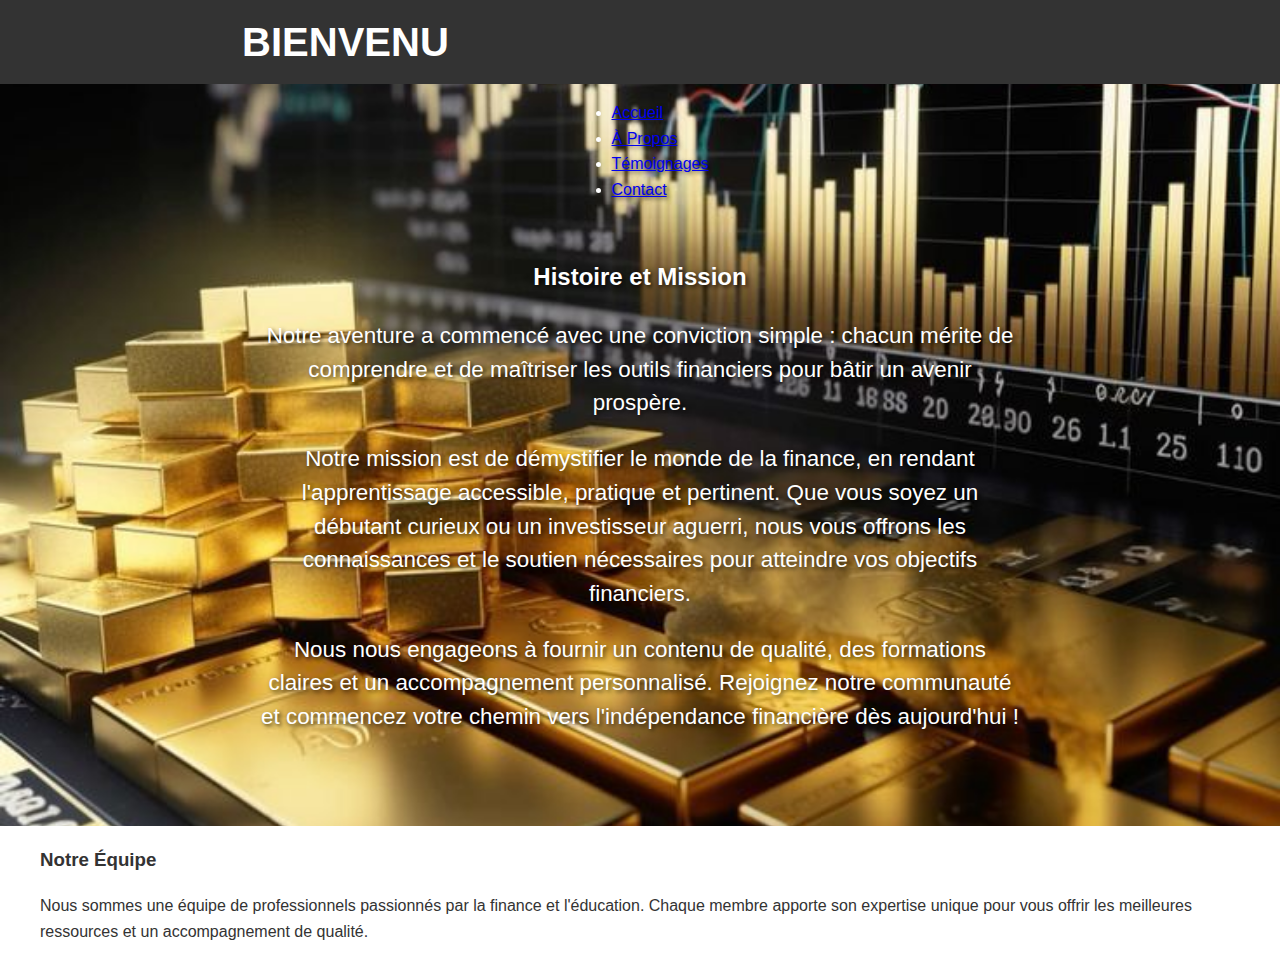
<file: about.html>
<!DOCTYPE html>
<html lang="fr">
<head>
    <meta charset="UTF-8">
    <meta name="viewport" content="width=device-width, initial-scale=1.0">
    <title>À Propos - Gagner en Finance</title>
    <link rel="stylesheet" href="style.css">
    </head>
<body>

    <header class="top-header">
        <div class="container">
            <h1>BIENVENUE SUR GAGNER EN FINANCE !</h1>
        </div>
    </header>

    <section class="hero-section">
        <img src="img/lingots-finance.png" alt="Graphiques financiers et lingots d'or" class="hero-background-image">

        <nav class="main-nav">
            <div class="container">
                <ul>
                    <li><a href="index.html">Accueil</a></li>
                    <li><a href="about.html">À Propos</a></li>
                    <li><a href="testimonials.html">Témoignages</a></li>
                    <li><a href="contact.html">Contact</a></li>
                </ul>
            </div>
        </nav>

        <div class="hero-content">
            <div class="container">
                <h2> Histoire et Mission</h2>
                <p>  Notre aventure a commencé avec une conviction simple : chacun mérite de comprendre et de maîtriser les outils financiers pour bâtir un avenir prospère.</p>
                <p>Notre mission est de démystifier le monde de la finance, en rendant l'apprentissage accessible, pratique et pertinent. Que vous soyez un débutant curieux ou un investisseur aguerri, nous vous offrons les connaissances et le soutien nécessaires pour atteindre vos objectifs financiers.</p>
                <p>Nous nous engageons à fournir un contenu de qualité, des formations claires et un accompagnement personnalisé. Rejoignez notre communauté et commencez votre chemin vers l'indépendance financière dès aujourd'hui !</p>
                </div>
        </div>
    </section>

    <section class="additional-info">
        <div class="container">
            <h3>Notre Équipe</h3>
            <p>Nous sommes une équipe de professionnels passionnés par la finance et l'éducation. Chaque membre apporte son expertise unique pour vous offrir les meilleures ressources et un accompagnement de qualité.</p>
            </div>
    </section>
    <script src="script.js" defer></script>
    </body>
</html>
</file>
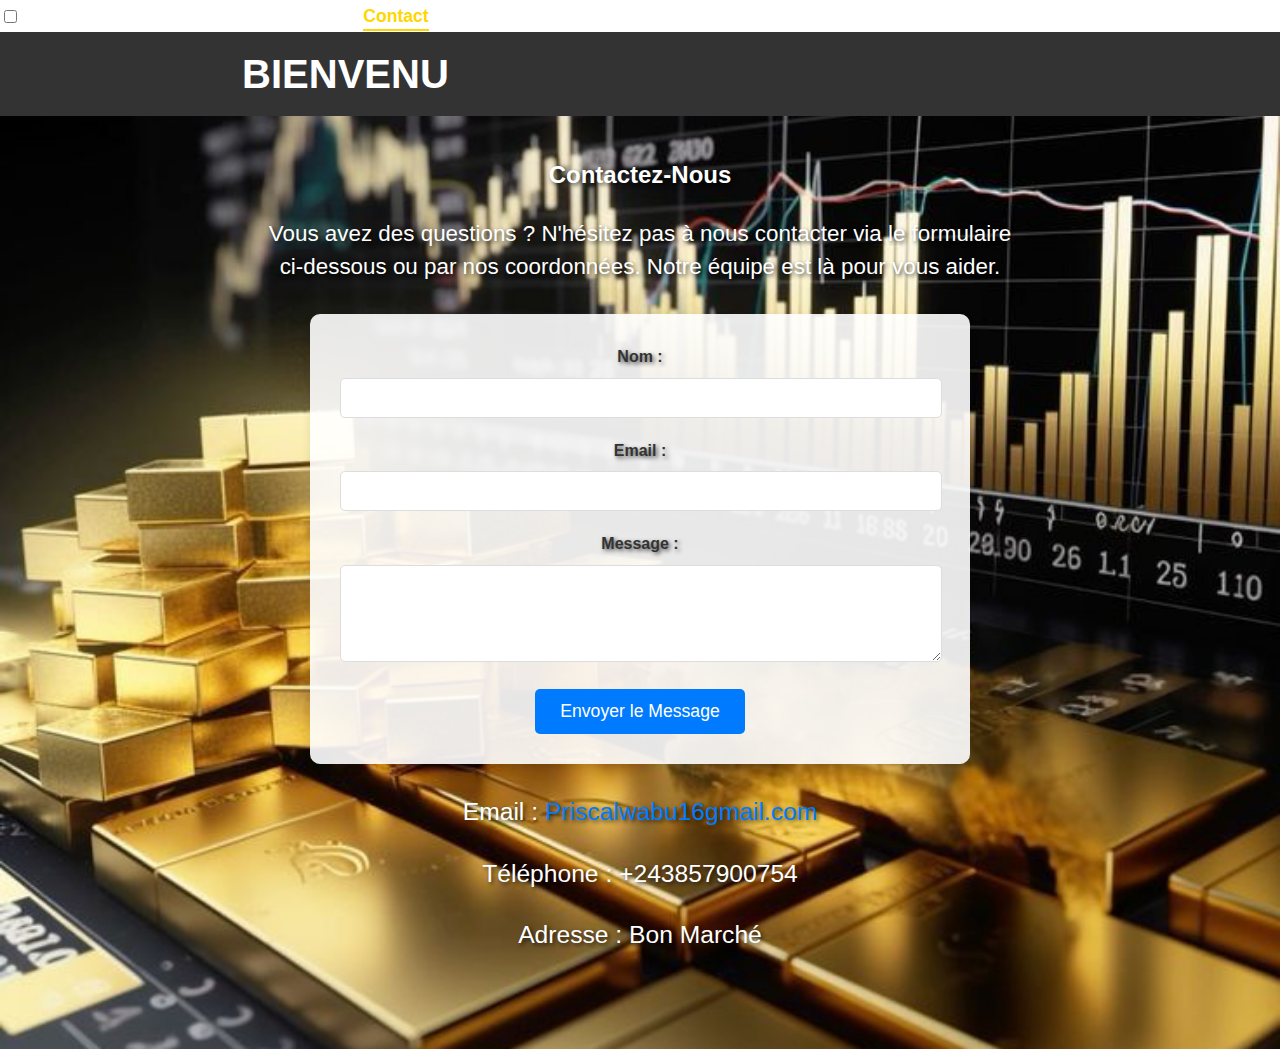
<file: contact.html>
<!DOCTYPE html>
<html lang="fr">
<head>
    <meta charset="UTF-8">
    <meta name="viewport" content="width=device-width, initial-scale=1.0">
    <title>Contact - Gagner en Finance</title>
    <link rel="stylesheet" href="style.css">
    </head>
<body>

    <nav class="navbar">
        <div class="logo">Gagner en Finance</div>
        <input type="checkbox" id="menu-toggle" />
        <label for="menu-toggle" class="menu-icon">&#9776;</label>
        <ul class="menu">
          <li><a href="index.html">Accueil</a></li>
          <li><a href="about.html">À Propos</a></li>
          <li><a href="testimonials.html">Témoignages</a></li>
          <li><a href="contact.html">Contact</a></li>
        </ul>
      </nav>

    <header class="top-header">
        <div class="container">
            <h1>BIENVENUE SUR GAGNER EN FINANCE !</h1>
        </div>
    </header>

    <section class="hero-section">
        <img src="img/lingots-finance.png" alt="Graphiques financiers et lingots d'or" class="hero-background-image">

    

        <div class="hero-content">
            <div class="container">
                <h2>Contactez-Nous</h2>
                <p>Vous avez des questions ? N'hésitez pas à nous contacter via le formulaire ci-dessous ou par nos coordonnées. Notre équipe est là pour vous aider.</p>
                <form action="#" method="POST" class="contact-form">
                    <div class="form-group">
                        <label for="name">Nom :</label>
                        <input type="text" id="name" name="name" required>
                    </div>
                    <div class="form-group">
                        <label for="email">Email :</label>
                        <input type="email" id="email" name="email" required>
                    </div>
                    <div class="form-group">
                        <label for="message">Message :</label>
                        <textarea id="message" name="message" rows="5" required></textarea>
                    </div>
                    <button type="submit" class="btn-submit">Envoyer le Message</button>
                </form>
                <div class="contact-info">
                    <p>Email : <a href="Priscalwabu16gmail.com">Priscalwabu16gmail.com</a></p>
                    <p>Téléphone : +243857900754</p>
                    <p>Adresse : Bon Marché</p>
                </div>
            </div>
        </div>
    </section>

    <section class="map-section">
        <div class="container">
            </div>
    </section>
    <script src="script.js"></script>
    </body>
</html>
</file>
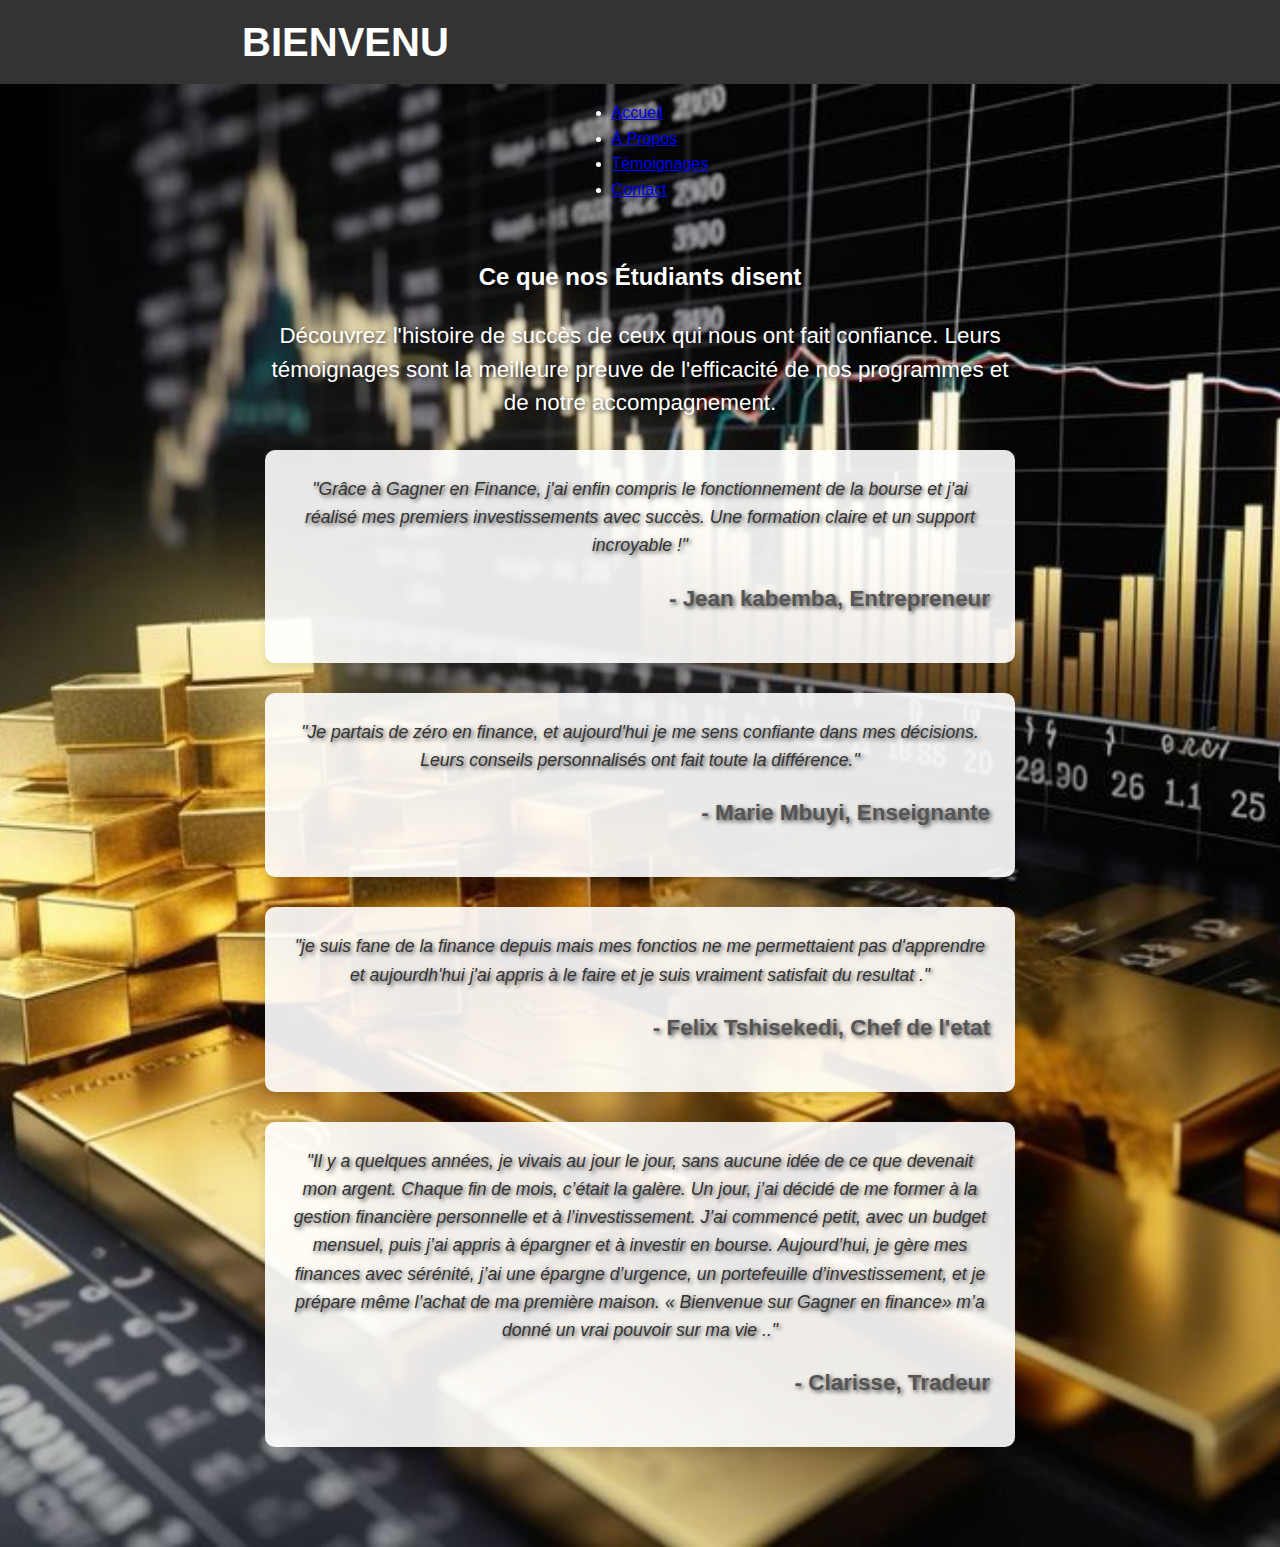
<file: testimonials.html>
<!DOCTYPE html>
<html lang="fr">
<head>
    <meta charset="UTF-8">
    <meta name="viewport" content="width=device-width, initial-scale=1.0">
    <title>Témoignages - Gagner en Finance</title>
    <link rel="stylesheet" href="style.css">
    </head>
<body>

    <header class="top-header">
        <div class="container">
            <h1>BIENVENUE SUR GAGNER EN FINANCE !</h1>
        </div>
    </header>

    <section class="hero-section">
        <img src="img/lingots-finance.png" alt="Graphiques financiers et lingots d'or" class="hero-background-image">

        <nav class="main-nav">
            <div class="container">
                <ul>
                    <li><a href="index.html">Accueil</a></li>
                    <li><a href="about.html">À Propos</a></li>
                    <li><a href="testimonials.html">Témoignages</a></li>
                    <li><a href="contact.html">Contact</a></li>
                </ul>
            </div>
        </nav>
        <div class="hero-content">
            <div class="container">
                <h2>Ce que nos Étudiants disent</h2>
                <p>Découvrez l'histoire de succès de ceux qui nous ont fait confiance. Leurs témoignages sont la meilleure preuve de l'efficacité de nos programmes et de notre accompagnement.</p>
                <div class="testimonial-item">
                    <blockquote>"Grâce à Gagner en Finance, j'ai enfin compris le fonctionnement de la bourse et j'ai réalisé mes premiers investissements avec succès. Une formation claire et un support incroyable !"</blockquote>
                    <p class="testimonial-author">- Jean kabemba, Entrepreneur</p>
                </div>
                <div class="testimonial-item">
                    <blockquote>"Je partais de zéro en finance, et aujourd'hui je me sens confiante dans mes décisions. Leurs conseils personnalisés ont fait toute la différence."</blockquote>
                    <p class="testimonial-author">- Marie Mbuyi, Enseignante</p>
                </div>
                <div class="testimonial-item">
                    <blockquote>"je suis fane de la finance depuis mais mes fonctios ne me permettaient pas d'apprendre et aujourdh'hui j'ai appris à le faire et je suis vraiment satisfait du resultat  ."</blockquote>
                    <p class="testimonial-author">- Felix Tshisekedi, Chef de l'etat</p>
                </div>
                <div class="testimonial-item">
                    <blockquote>"Il y a quelques années, je vivais au jour le jour, sans aucune idée de ce que devenait mon argent. Chaque fin de mois, c’était la galère. Un jour, j’ai décidé de me former à la gestion financière personnelle et à l’investissement. J’ai commencé petit, avec un budget mensuel, puis j’ai appris à épargner et à investir en bourse. Aujourd’hui, je gère mes finances avec sérénité, j’ai une épargne d’urgence, un portefeuille d’investissement, et je prépare même l’achat de ma première maison. « Bienvenue sur Gagner en finance»  m’a donné un vrai pouvoir sur ma vie .."</blockquote>
                    <p class="testimonial-author">- Clarisse, Tradeur</p>
        </div>
    </section>

    <section class="testimonial-list">
        <div class="container">
            </div>
    </section>
    <script src="script.js"></script>
    </body>
</html>
</file>
<file: style.css>
/* --- Styles pour l'Écran de Chargement (AJOUTÉ) --- */
#loading-screen {
    position: fixed; /* Reste en place même au défilement */
    top: 0;
    left: 0;
    width: 100%;
    height: 100%;
    background-color: black; /* Fond noir */
    display: flex; /* Pour centrer le contenu */
    flex-direction: column; /* Pour empiler l'image et le texte */
    justify-content: center; /* Centrage vertical */
    align-items: center; /* Centrage horizontal */
    z-index: 9999; /* Assure qu'il est au-dessus de tout le reste */
    color: white; /* Couleur du texte "FINANCE" */
    font-family: Arial, sans-serif; /* Assurez-vous que cette police est chargée ou une police similaire sera utilisée */
    font-size: 3em; /* Taille du texte "FINANCE" */
    font-weight: bold; /* Pour rendre le texte plus percutant */
    opacity: 1; /* Commencera entièrement visible */
    transition: opacity 1s ease-out; /* Animation de fondu pour la disparition */
}

/* Si vous utilisez une image dans votre écran de chargement (décommenté dans HTML) */
#loading-screen .logo-finance {
    max-width: 180px; /* Ajustez la taille de votre image si nécessaire */
    height: auto;
    margin-bottom: 20px; /* Espace entre l'image et le texte */
}

#loading-screen p {
    margin: 0; /* Supprime la marge par défaut du paragraphe */
}

/* Cache le contenu principal par défaut jusqu'à ce que JS l'affiche */
#main-content {
    display: none;
}

/* --- Votre CSS Existant ci-dessous --- */

/* --- Réinitialisation de base --- */
body {
    margin: 0;
    padding: 0;
    font-family: Arial, sans-serif; /* Exemple de police, ajustez si besoin */
    line-height: 1.6;
    color: #333; /* Couleur de texte par défaut */
}

.container {
    max-width: 1200px; /* Limite la largeur du contenu pour qu'il ne s'étire pas trop */
    margin: 0 auto; /* Centre le conteneur horizontalement */
    padding: 0 20px; /* Ajoute un peu d'espace sur les côtés sur les petits écrans */
}

/* --- Style de l'en-tête principal (top-header) pour gérer le logo/titre et le menu hamburger --- */
.top-header {
    background-color: #333; /* Fond sombre pour la barre du haut */
    color: white; /* Texte blanc */
    padding: 10px 20px; /* Espacement interne */
    display: flex; /* Utilise flexbox pour l'alignement */
    flex-wrap: wrap; /* Permet aux éléments de passer à la ligne sur de petits écrans */
    align-items: center; /* Alignement vertical au centre */
    position: relative; /* Pour positionner absolument le menu si besoin */
    z-index: 20; /* Pour s'assurer que le header est au-dessus du contenu */
}

.top-header .container.header-container { /* Cible le container spécifique dans le header */
    display: flex;
    justify-content: space-between; /* Espacer le bouton hamburger, le logo et le menu */
    align-items: center;
    width: 100%; /* Prend toute la largeur du top-header */
    padding: 0; /* Pas de padding ici, géré par le top-header */
}

/* Styles pour le titre principal (BIENVENUE SUR GAGNER EN FINANCE !) */
.top-header h1 {
    margin: 0; /* Supprime les marges par défaut du h1 */
    font-size: 2.5em; /* Taille de police par défaut */
    white-space: nowrap; /* Empêche le texte de se casser sur plusieurs lignes */
    text-align: center; /* Centre le titre */
    flex-grow: 1; /* Permet au titre de prendre l'espace disponible */
    order: 2; /* Ordre par défaut sur desktop */
}

/* --- Styles pour l'animation du texte "BIENVENUE SUR GAGNER EN FINANCE !" --- */
.animated-char {
    display: inline-block; /* Chaque lettre est un bloc en ligne pour l'animation */
    opacity: 0; /* Masqué au début */
    transform: translateY(20px); /* Commence 20px en dessous */
    transition: transform 0.6s ease-out, opacity 0.6s ease-out; /* Transition douce */
}

/* Clé de l'animation: l'état final de chaque lettre */
.animated-char.animate {
    opacity: 1;
    transform: translateY(0); /* Remonte à sa position normale */
}

/* --- Style de la section Héro (avec l'image de fond) --- */
.hero-section {
    position: relative;
    min-height: 600px;
    display: flex;
    flex-direction: column;
    justify-content: space-between;
    align-items: center;
    overflow: hidden;
    color: white;
    text-shadow: 2px 2px 4px rgba(0, 0, 0, 0.7);
}

.hero-background-image {
    position: absolute;
    top: 0;
    left: 0;
    width: 100%;
    height: 100%;
    object-fit: cover;
    object-position: center;
    z-index: -1;
}

/* --- Style du contenu texte "Votre destination incontournable..." --- */
.hero-content {
    text-align: center;
    padding: 20px;
    border-radius: 8px;
    margin-bottom: 50px;
    max-width: 800px;
    margin-left: auto;
    margin-right: auto;
    z-index: 1;
}

.hero-content p {
    font-size: 1.4em;
    line-height: 1.5;
}

/* --- Styles pour les sections suivantes (ex: .services) --- */
.services {
    padding: 60px 0;
    background-color: #f4f4f4;
    text-align: center;
}

.services h2 {
    font-size: 2.2em;
    margin-bottom: 40px;
}

.service-item {
    background-color: #fff;
    border-radius: 8px;
    box-shadow: 0 2px 5px rgba(0, 0, 0, 0.1);
    padding: 30px;
    margin-bottom: 30px;
    text-align: left;
}

.service-item h3 {
    color: #007bff;
    margin-top: 0;
}

/* Styles pour les témoignages */
.testimonial-item {
    background-color: rgba(255, 255, 255, 0.9);
    color: #333;
    padding: 25px;
    margin: 30px auto;
    border-radius: 10px;
    box-shadow: 0 4px 10px rgba(0, 0, 0, 0.1);
    max-width: 700px;
}

.testimonial-item blockquote {
    font-style: italic;
    margin: 0 0 15px 0;
    font-size: 1.1em;
}

.testimonial-author {
    text-align: right;
    font-weight: bold;
    color: #555;
}

/* Styles pour le formulaire de contact */
.contact-form {
    background-color: rgba(255, 255, 255, 0.9);
    padding: 30px;
    border-radius: 10px;
    box-shadow: 0 4px 10px rgba(0, 0, 0, 0.1);
    max-width: 600px;
    margin: 30px auto;
    color: #333;
}

.form-group {
    margin-bottom: 20px;
}

.form-group label {
    display: block;
    margin-bottom: 8px;
    font-weight: bold;
}

.form-group input[type="text"],
.form-group input[type="email"],
.form-group textarea {
    width: calc(100% - 20px);
    padding: 10px;
    border: 1px solid #ddd;
    border-radius: 5px;
    font-size: 1em;
}

.form-group textarea {
    resize: vertical;
}

.btn-submit {
    background-color: #007bff;
    color: white;
    padding: 12px 25px;
    border: none;
    border-radius: 5px;
    cursor: pointer;
    font-size: 1.1em;
    transition: background-color 0.3s ease;
}

.btn-submit:hover {
    background-color: #0056b3;
}

.contact-info {
    margin-top: 30px;
    font-size: 1.1em;
    text-align: center;
}

.contact-info a {
    color: #007bff;
    text-decoration: none;
}

.contact-info a:hover {
    text-decoration: underline;
}

/* --- Style du bouton "Retour en haut" --- */
#scrollToTopBtn {
    display: none;
    position: fixed;
    bottom: 30px;
    right: 30px;
    z-index: 99;
    border: none;
    outline: none;
    background-color: #007bff;
    color: white;
    cursor: pointer;
    padding: 15px 20px;
    border-radius: 50%;
    font-size: 1.5em;
    box-shadow: 0 4px 8px rgba(0, 0, 0, 0.2);
    transition: background-color 0.3s, opacity 0.3s;
    opacity: 0.8;
}

#scrollToTopBtn:hover {
    background-color: #0056b3;
    opacity: 1;
}

#scrollToTopBtn.show {
    display: block;
}

/* --- Style du lien de navigation actif --- */
/* CORRECTION: Cible .navbar .menu li a.active car le HTML utilise .navbar et non .main-nav */
.navbar .menu li a.active {
    color: #ffd700;
    border-bottom: 2px solid #ffd700;
    padding-bottom: 3px;
}

/* --- Style du pied de page --- */
/* CORRECTION: Utilisation du sélecteur 'footer' direct car ton HTML utilise <footer class="site-footer"> n'est pas utilisé */
footer {
    background-color: #333;
    color: white;
    padding: 20px 0;
    text-align: center;
    font-size: 0.9em;
}

footer .container {
    /* Le container assurera que le contenu ne s'étale pas sur toute la largeur si vous en avez un */
}

footer p {
    margin: 0;
}
.how-it-works {
    background-color: #f0f4f8;
    padding: 60px 20px;
    text-align: center;
  }

  .how-it-works h2 {
    font-size: 2.5em;
    margin-bottom: 40px;
    color: #222;
  }

  .steps {
    display: flex;
    justify-content: center;
    gap: 30px;
    flex-wrap: wrap;
  }

  .step {
    background: white;
    border-radius: 12px;
    padding: 20px;
    max-width: 300px;
    flex: 1 1 280px;
    box-shadow: 0 4px 15px rgba(0, 0, 0, 0.1);
  }

  .step h3{
    color: black;
    margin-top: 15px;;

  }
  .step p {
    color: black;
    line-height: 1.6;

  }

  .step img {
    width: 100%;
    height: 180px;
    object-fit: cover;
    border-radius: 8px;
    margin-bottom: 15px;
  }

/* === STYLES SPÉCIFIQUES POUR LE MENU HAMBURGER RESPONSIVE (AJOUTÉS/MODIFIÉS) === */

/* Cache la checkbox elle-même */
.menu-toggle-checkbox {
    display: none;
}

/* Styles pour le bouton hamburger (le label) */
.menu-toggle-button {
    display: flex; /* Utilise flexbox pour centrer les barres */
    flex-direction: column;
    justify-content: space-around;
    width: 30px; /* Largeur de ton bouton */
    height: 25px; /* Hauteur de ton bouton */
    cursor: pointer;
    z-index: 1000; /* Assure qu'il est au-dessus du menu */
    position: relative; /* Pour positionner l'icône par rapport à lui-même si besoin */
    order: 1; /* Le place en premier dans le flexbox par défaut (gauche) */
}

/* Styles pour chaque barre du hamburger */
.menu-toggle-button .bar {
    width: 100%;
    height: 3px; /* Épaisseur des barres */
    background-color: white; /* Couleur des barres, blanc pour le fond sombre */
    border-radius: 5px;
    transition: all 0.3s ease; /* Animation pour la transformation des barres */
}

/* Styles pour le logo dans la navbar (desktop) et aussi dans le header-container (mobile) */
.logo {
    font-weight: bold;
    font-size: 20px;
    order: 2; /* Par défaut après le bouton sur mobile */
    margin: 0 auto; /* Pour centrer le logo sur mobile entre le bouton et le h1 */
}

/* Styles de la navigation principale (navbar) */
.navbar {
    /* Sur desktop, la navbar est affichée en ligne */
    display: flex;
    justify-content: flex-end; /* Alignement des liens à droite */
    align-items: center;
    background: transparent; /* Pas de fond sur desktop, c'est le top-header qui gère le fond */
    color: white;
    padding: 0; /* Le padding est géré par les éléments internes ou le top-header */
    position: static; /* Positionnement normal sur desktop */
    z-index: 10;
    order: 3; /* Sur desktop, la nav vient après le logo/h1 */
    flex-grow: 1; /* Pour prendre l'espace restant */
}

.navbar .menu {
    list-style: none;
    display: flex; /* Affichage en ligne pour desktop */
    gap: 25px;
    margin: 0;
    padding: 0;
}

.navbar .menu li a {
    color: white;
    text-decoration: none;
    font-weight: bold;
    font-size: 1.1em;
    padding: 5px 0; /* Ajuste le padding vertical pour le soulignement actif */
    transition: color 0.3s ease;
}

.navbar .menu li a:hover {
    color: #ffd700;
}


/* === MEDIA QUERIES POUR LE RESPONSIVE === */

@media (max-width: 768px) {
    /* Ajustement de la structure du header sur mobile */
    .top-header .container.header-container {
        flex-wrap: wrap; /* Permet aux éléments de passer à la ligne */
        justify-content: flex-start; /* Aligne les éléments au début */
    }

    .top-header h1 {
        font-size: 1.8em; /* Taille réduite pour les tablettes */
        order: 3; /* Le titre h1 vient après le bouton et le logo */
        width: 100%; /* Prend toute la largeur pour être sous la nav principale */
        text-align: center; /* Centre le titre */
        margin-top: 15px; /* Espace au-dessus du titre */
    }

    .logo {
        order: 2; /* Le logo vient après le bouton hamburger */
        margin-left: 20px; /* Espace entre le bouton et le logo */
    }

    /* Montre l'icône du menu hamburger et le place à gauche */
    .menu-toggle-button {
        display: flex; /* Assure qu'il est visible sur mobile */
        order: 1; /* Le place en premier (à gauche) */
    }

    /* La navigation principale (navbar) se comporte différemment sur mobile */
    .navbar {
        position: absolute; /* Positionne le menu en superposition */
        top: 100%; /* Se positionne juste en dessous du top-header */
        left: 0;
        width: 100%;
        background-color: #333; /* Fond du menu déroulant */
        box-shadow: 0 8px 16px rgba(0,0,0,0.2);
        flex-direction: column; /* Les liens s'empilent verticalement */
        display: none; /* Cache le menu par défaut */
        z-index: 99; /* Moins que le bouton pour qu'il soit cliquable */
        /* Animation pour le glissement (si tu as mis une transformation) */
        transform: translateX(-100%); /* Commence hors de l'écran */
        transition: transform 0.3s ease-out;
    }

    .navbar .menu {
        flex-direction: column; /* Les éléments de liste s'empilent */
        width: 100%;
        padding: 15px 0;
        text-align: center;
    }

    .navbar .menu li {
        margin: 0;
        border-top: 1px solid rgba(255, 255, 255, 0.1); /* Ligne de séparation */
    }

    .navbar .menu li:first-child {
        border-top: none;
    }

    .navbar .menu li a {
        padding: 15px; /* Plus grand padding pour les liens cliquables */
        display: block; /* Les liens prennent toute la largeur de l'élément */
    }

    /* === MAGIE DU RESPONSIVE CSS (VIA CHECKBOX) === */
    /* Lorsque la checkbox est cochée, affiche le menu */
    #menu-toggle:checked ~ .menu-toggle-button + .logo + .navbar { /* Si le menu est après le label et le logo */
        display: flex; /* Rend le menu visible */
        transform: translateX(0); /* Le fait glisser en position */
    }
    /* Note: Le sélecteur ci-dessus `#menu-toggle:checked ~ .menu-toggle-button + .logo + .navbar` est très spécifique
       et dépend de l'ordre exact de tes éléments frères dans le HTML.
       Une approche plus simple pourrait être de manipuler directement la classe 'active' sur la '.navbar' avec JS,
       et de retirer ce sélecteur CSS. On verra avec le JS.
    */


    /* Animations des barres du hamburger quand il est ouvert (optionnel mais joli) */
    #menu-toggle:checked + .menu-toggle-button .bar:nth-child(1) {
        transform: translateY(8px) rotate(45deg);
    }
    #menu-toggle:checked + .menu-toggle-button .bar:nth-child(2) {
        opacity: 0; /* La barre du milieu disparaît */
    }
    #menu-toggle:checked + .menu-toggle-button .bar:nth-child(3) {
        transform: translateY(-8px) rotate(-45deg);
    }
}

@media (max-width: 480px) {
    .top-header h1 {
        font-size: 1.4em; /* Taille encore plus réduite pour les téléphones */
    }
    .hero-content p {
        font-size: 1.1em;
    }
    .steps .step {
        flex: 1 1 90%; /* Chaque étape prend presque toute la largeur sur très petits écrans */
    }
}
</file>
